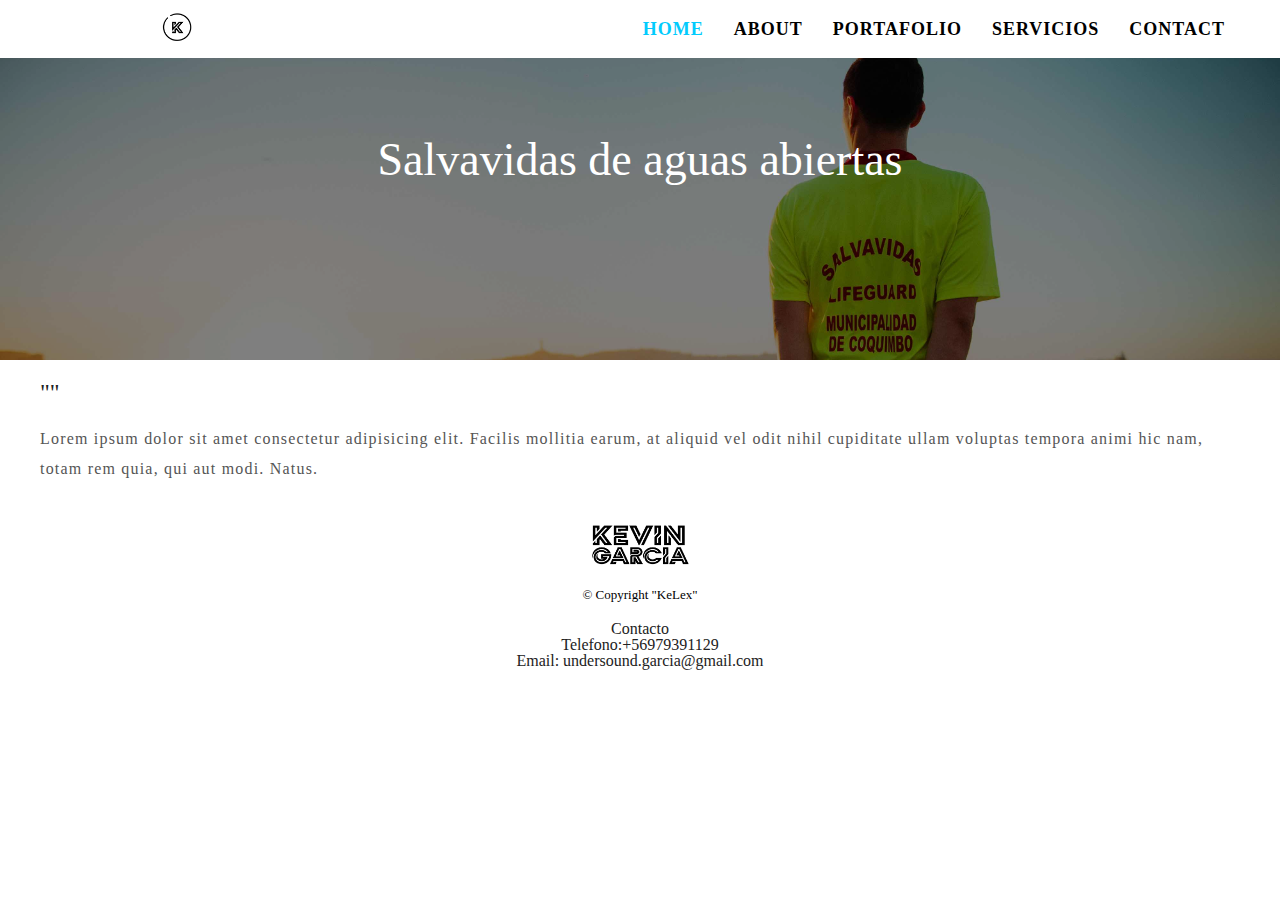
<file: salvavidas.html>
<!DOCTYPE html>
<html lang="es">
<head>
    <meta charset="UTF-8">
    <meta name="viewport" content="width=device-width, inicial-scale=1.0">
    <link rel="shortcut icon" href="./img/isotipo.jpg" type="image/x-icon">
    <link rel="stylesheet" href="./reset.css" >
    <link rel="stylesheet" href="./style.css">
    <title>BlogKevinGarcia</title>
</head>
<body>
    <nav class="nav">
        <div class="container">
            <h1><img  class="logo" src="./img/isotipo.jpg" alt="isotipo"></h1>
            <ul>
                <li><a href="./index.html" class="current">Home</a></li>
                <li><a href="./about.html">about</a></li>
                <li><a href="https://github.com/KevinDarlox">Portafolio</a></li>
                <li><a href="#">servicios</a></li>
                <li><a href="https://www.instagram.com/undergarcia/">contact</a></li>
            </ul>
        </div>
    </nav>

    <div class="hero3">
        <div class="container">
            <h1> Salvavidas de aguas abiertas </h1>
        </div>
    </div>

    <section class="container content">

        <h2>"" </h2>
        <p> Lorem ipsum dolor sit amet consectetur adipisicing elit. Facilis mollitia earum, at aliquid vel odit nihil cupiditate ullam voluptas tempora animi hic nam, totam rem quia, qui aut modi. Natus. </p>
    </section>

    <footer>
        <img class="logofooter" src="./img/logoblanco.png" alt="logo blanco">
        <p class="copyright">&copy; Copyright "KeLex"</p>
        <p>Contacto <br>Telefono:+56979391129 <br>Email: undersound.garcia@gmail.com</p>

    </footer>


    <script src="./script.js" ></script>

</body>
</html>
</file>
<file: style.css>
@import url('https://fonts.googleapis.com/css2?family=Poppins:wght@200;300;400;500;600;700;800&display=swap');

*
{
    box-sizing: border-box;
    margin: 0;
    padding: 0;
}

body{
    font-family: 'poppies' sans-serif;
    color: #222;
    padding-bottom: 50px;


}

.container{
    max-width: 1200px;
    margin: 0 auto;
}

.nav{
    position: fixed;
    background-color: rgb(255, 255, 255);
    top: 0;
    left: 0;
    right: 0;
    transition: all 0.3s ease-in-out;

}

.nav .container{
    display: flex;
    justify-content: space-between;
    align-items: center;
    padding: 20px 0;
    transition: all 0.3s ease-in-out;
}

h1 .logo{
    width: 30px;
    position: absolute;
    right: 85%;
    top: 20%;
}

.nav ul{
    display: flex;
    list-style-type: none;
    align-items: center;
    justify-content: center;
}

.nav a{
    color: rgb(0, 0, 0);
    text-decoration: none;
    padding: 7px 15px;
    transition: all 0.3s ease-in-out;
    font-size: 18px;
    font-weight: 600;
    letter-spacing: 1px;
    text-transform: uppercase;
}

.nav.active{
    background-color: #fff;
    box-shadow: 0 2px 10px rgb(0, 0, 0,0.3);

}

.nav.active a{
    color: #000;
}

.nav.active .container{
    padding:  10px 0;
}

.nav a.current,
.nav a:hover{
    color: #02CBFD;

}

.nav a.current2,
.nav a:hover{
    color: #02CBFD;

}
.hero{
    background-image:url(./img/IMG_7738.JPG);
    background-repeat: no-repeat;
    background-size: cover;
    background-position: top center;
    height: 100vh;
    color: #fff;
    display: flex;
    justify-content: center;
    align-items: center;
    text-align: center;
    position: relative;
    margin-bottom: 20px;
    z-index: -2;
}

.hero::before{
    content: '';
    position: absolute;
    top: 0;
    left: 0;
    width: 100%;
    height: 100%;
    background-color: rgb(0, 0, 0,0.5);
    z-index: -1 ;
}

.hero h1{
    font-size: 46px;
    margin: -20px 0 20px;
}

.hero p {
    font-size: 20px;
    letter-spacing: 1px;
}


.hero2{
    background-image:url(./img/5-Hobbies-To-Maximize-Your-Entrepreneurial-Drive.jpg);
    background-repeat: no-repeat;
    background-size: cover;
    background-position: top center;
    height: 40vh;
    color: #fff;
    display: flex;
    justify-content: center;
    align-items: center;
    text-align: center;
    position: relative;
    margin-bottom: 20px;
    z-index: -2;
}

.hero2::before{
    content: '';
    position: absolute;
    top: 0;
    left: 0;
    width: 100%;
    height: 100%;
    background-color: rgb(0, 0, 0,0.5);
    z-index: -1 ;
}

.hero2 h1{
    font-size: 46px;
    margin: -20px 0 20px;
}

.hero3{
    background-image:url(./img/cdec6fae86e8884ef969c3dc03f56cc92da8bcfc.jpeg);
    background-repeat: no-repeat;
    background-size: cover;
    background-position: top center;
    height: 40vh;
    color: #fff;
    display: flex;
    justify-content: center;
    align-items: center;
    text-align: center;
    position: relative;
    margin-bottom: 20px;
    z-index: -2;
}

.hero3::before{
    content: '';
    position: absolute;
    top: 0;
    left: 0;
    width: 100%;
    height: 100%;
    background-color: rgb(0, 0, 0,0.5);
    z-index: -1 ;
}

.hero3 h1{
    font-size: 46px;
    margin: -20px 0 20px;
}


.content h2,
.content h3{
    font-size: 150%;
    margin: 20px 0;
}

.content p{
    color: #555;
    line-height: 30px;
    letter-spacing: 1.2px;

}

.container_card{
    max-width: 1200px;
    margin-top: auto;
    display: flex;
    flex-wrap: wrap;
    justify-content: center;
}

.card{
    width: 300px;
    margin: 10px;
    transition: all 300ms;

}

.card:hover{
    width: 350px;

}

.card .cover{
    width: 100%;
    height: 250px;
    position: relative;
    overflow: hidden;
}


.card .cover img{
    width: 250px;
    display: block;
    margin: auto;
    position: relative;
    top: 115px;
    z-index: 1;
    filter: drop-shadow(5px 5px 4px rgb(0,0,0,0.5));
    transition: all 400ms;
}

.card:hover .cover img{
    top: 112px;

}

.card .img_back{
    width: 100%;
    height: 200px;
    position: absolute;
    bottom: -80px;
    left: 0;
    background-size: cover;
    border-radius: 20px;
    transition: all 300ms;
}



.card:nth-of-type(1) .img_back{
    background-image: url(./img/fondo_celeste_by_merce_editions_d61xh9w-fullview.jpg);

}
.card:nth-of-type(2) .img_back{
    background-image: url(./img/fondo_celeste_by_merce_editions_d61xh9w-fullview.jpg);
    
}
.card:nth-of-type(3) .img_back{
    background-image: url(./img/fondo_celeste_by_merce_editions_d61xh9w-fullview.jpg);
    
}

.card:hover .img_back{
    bottom: -40px;
}

.card .description{
    background:azure;
    margin-top: -10px;
    padding: 20px;
    border-radius: 0px 0px 20px 20px;
    transition: all 300ms;

}

.card:hover{
    padding: 40px;
}

.card .description h4{
    margin-top: 10px;
    text-align: center;
    
}

.card .description p{
    margin-top: 10px;
    
}

.card .description input{
    padding: 10px 40px;
    margin-top: 20px;
    border: none;
    background:mintcream;
    color: black;
    font-size: 14px;
    cursor: pointer;
    border-radius: 8px;
    transition: all 300ms;
}

.card .description input:hover{
    background:  white;
}

.container_card .btn{
    padding: 10px ;
    color: #fff;
    width: 100%;
    text-decoration: none;
    text-align: center;
    background-color: #02CBFD;
    display: block;
    margin-top: 15px;
    border-radius: 10px;

}


footer{
    text-align: center;
    background-color: white;
    padding: 40px;
}

.logofooter{
    width: 100px;
}

.copyright{
    color: black;
    font-size: 13px;
    margin: 20px;
}
</file>
